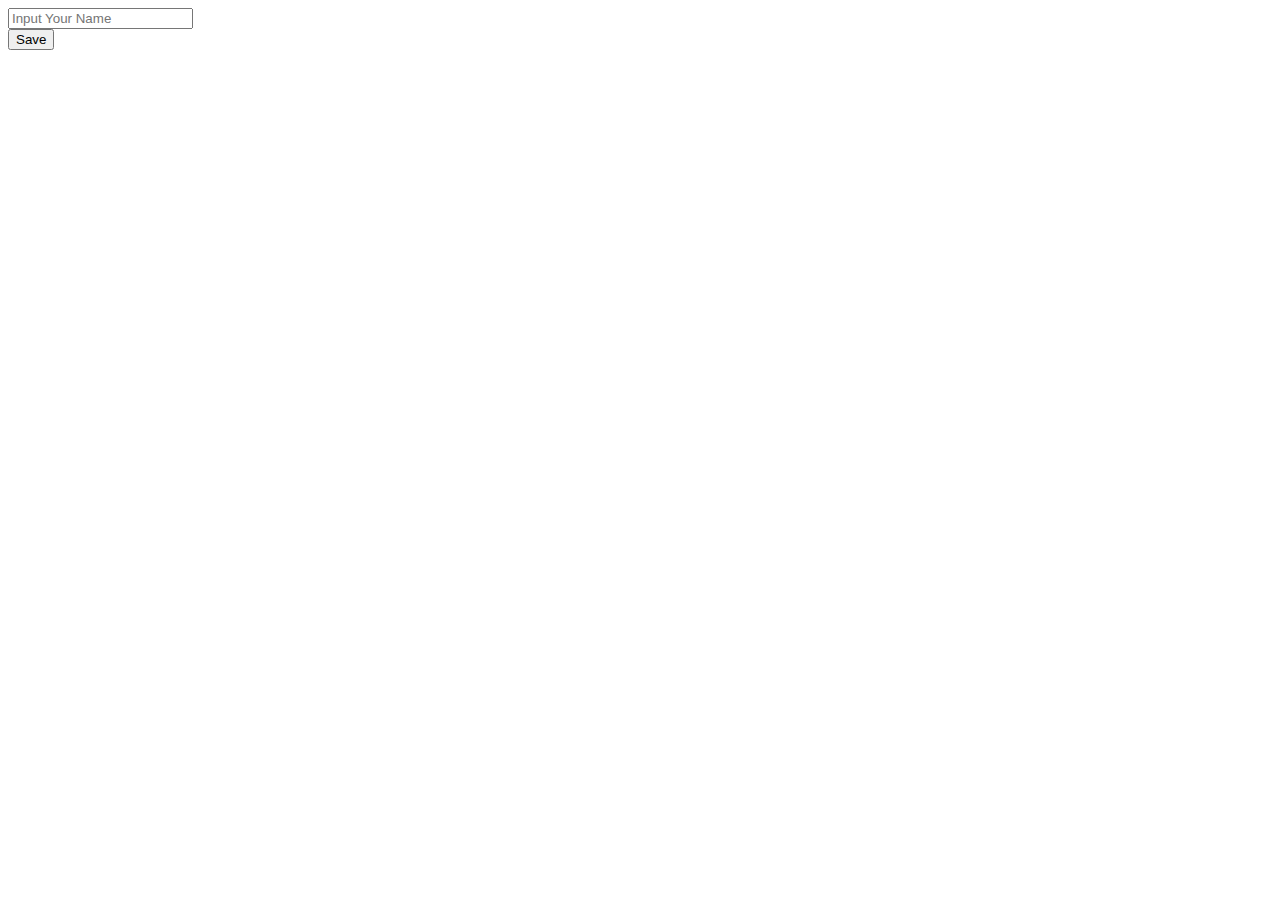
<file: practice/index.html>
<!DOCTYPE html>
<html lang="en">
  <head>
    <meta charset="UTF-8" />
    <meta http-equiv="X-UA-Compatible" content="IE=edge" />
    <meta name="viewport" content="width=device-width, initial-scale=1.0" />
    <title>Customer</title>
    <link rel="preconnect" href="https://fonts.googleapis.com" />
    <link rel="preconnect" href="https://fonts.gstatic.com" crossorigin />
    <link
      href="https://fonts.googleapis.com/css2?family=Lato:ital,wght@0,100;0,300;0,400;0,700;1,100;1,300;1,400&display=swap"
      rel="stylesheet">
  </head>

  <body>
      <form>
      <div id="save_name" class="save_names">
      <input type="text" id="name" placeholder="Input Your Name"/>
    </div>
    <div id="save" class="saves">
        <button id="btn">Save</button>
</form>
  </body>
    <script src="./main.js" type="module"></script>
  </html>
</file>
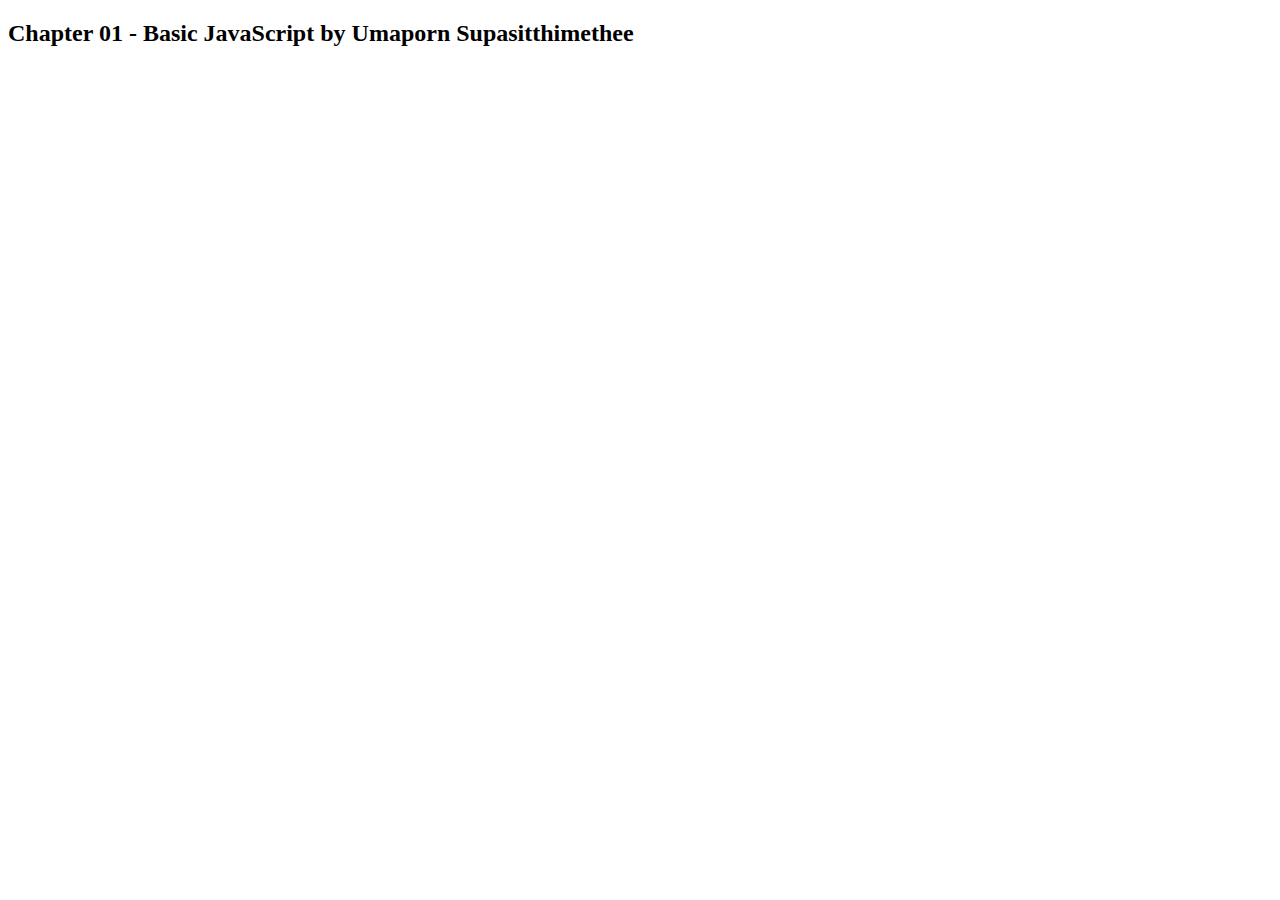
<file: INT201/BasicJS/index.html>
<!DOCTYPE html>
<html lang="en">
  <head>
    <meta charset="UTF-8" />
    <meta name="viewport" content="width=device-width, initial-scale=1.0" />
    <title>Chapter 01 - Basic JavaScript by Umaporn Supasitthimethee</title>

    <div id="chapterTitle"></div>
  </head>
  <body>
    <script src="script.js"></script>
    <script src="script2.js"></script>
    <script src="script3.js"></script>
    <script src="script4.js"></script>
    <script src="script5.js"></script>
    <script src="script6.js"></script>
    <script src="script7.js"></script>
  </body>
</html>
</file>
